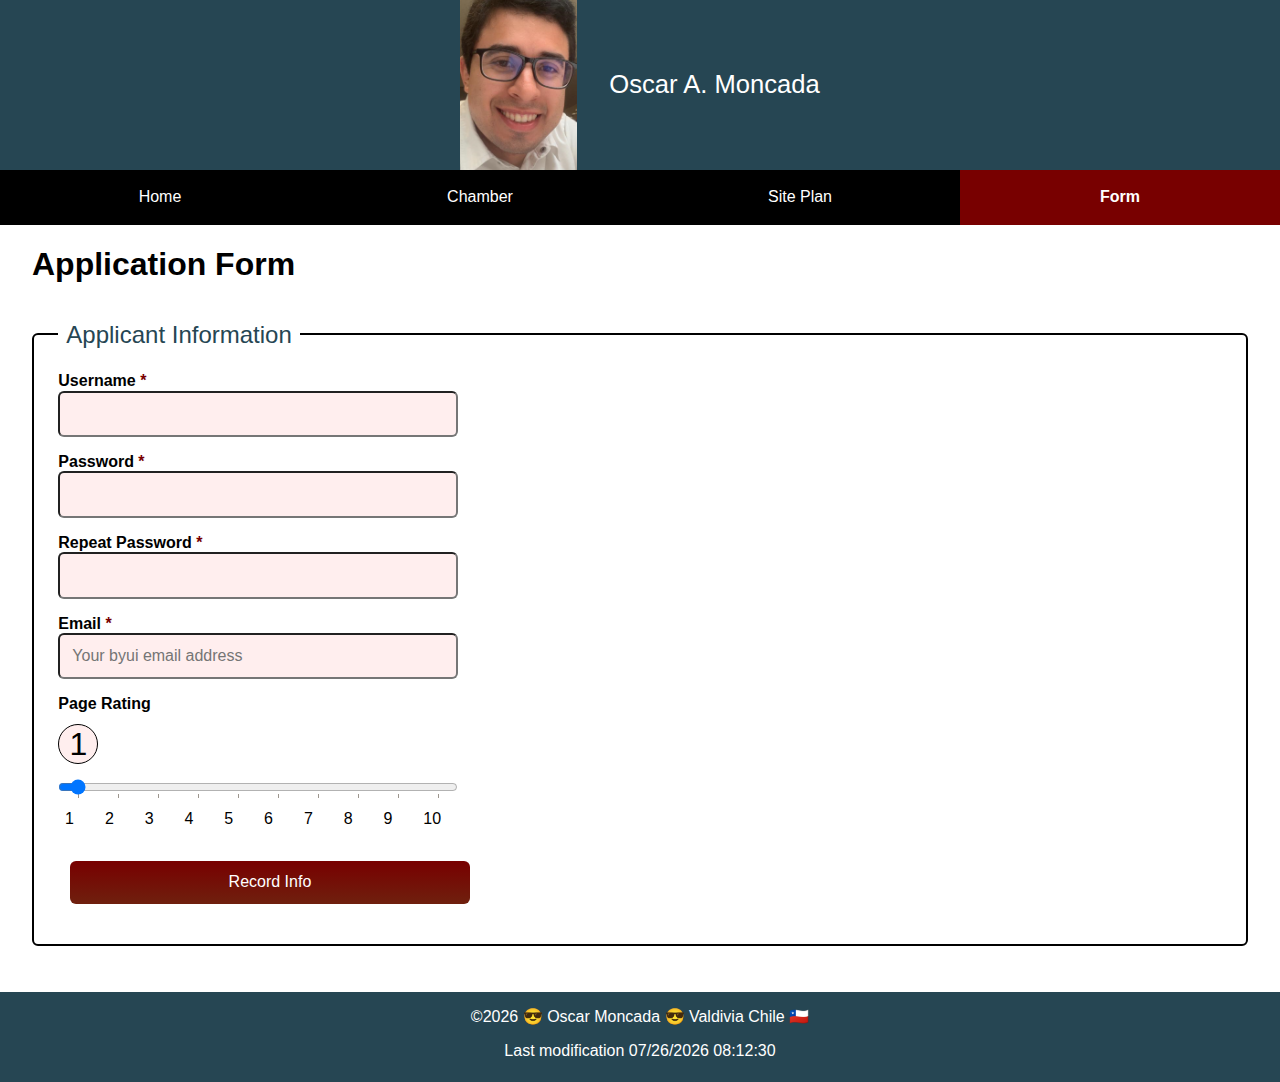
<file: form.html>
<!DOCTYPE html>
<html lang="en">

<head>
    <meta charset="UTF-8">
    <meta name="viewport" content="width=device-width, initial-scale=1.0">
    <title>Oscar A. Moncada - WDD 230 - Web Frontend Development</title>
    <meta name="description" content="WDD 230 - Web Frontend Development assignment.">
    <meta name="author" content="Oscar A. Moncada">
    <link rel="preconnect" href="https://fonts.googleapis.com">
    <link rel="preconnect" href="https://fonts.gstatic.com" crossorigin>
    <link rel="preconnect" href="https://fonts.googleapis.com/css2?family=Roboto&display=swap">

    <link rel="stylesheet" href="styles/normalize.css">
    <link rel="stylesheet" href="styles/principal.css">
    <link rel="stylesheet" href="styles/movil.css">
    <link rel="stylesheet" href="styles/form.css">

    <link rel="icon" href="favico.ico" type="favico.ico">

    <meta property="og:title" content="WDD 230 - Web Frontend Development">
    <meta property="og:type" content="website">
    <meta property="og:image" content="https://mediaim.expedia.com/destination/1/ab3440b57b1c0dc81c49be34e6171b25.jpg">
    <meta property="og:url" content="https://omoncada.github.io/wdd230/">

</head>

<body>
    <header>
        <img src="images/profile.webp" alt="Oscar Profile" loading="lazy">
        <span>Oscar A. Moncada</span>
    </header>

    <nav>
        <button id="hamburger-menu" title="home-menu"></button>
        <ul class="navigation">
            <li><a href="index.html">Home</a></li>
            <li><a href="#">Chamber</a></li>
            <li><a href="#">Site Plan</a></li>
            <li class="active"><a href="form.html">Form</a></li>
        </ul>
    </nav>
    <main class="form">
        <h1>Application Form</h1>
        <div id="formMessage"></div>
        <form method="get" action="record.html">
            <fieldset>
                <legend>Applicant Information</legend>
                <label>Username <span class="starRequired">*</span><input type="text" id="username" name="username"
                        required></label>
                <!-- Reference for password pattern - at least 8 characters long & only alpha-numberic: -->
                <!-- https://www.w3schools.com/tags/att_input_pattern.asp -->
                <label>Password <span class="starRequired">*</span><input type="password" id="password" name="password"
                        pattern="[A-Za-z0-9]{8,}" title="At least 8 characters long. Alpha-numeric only."
                        required></label>
                <!-- Reference for focusout: -->
                <!-- https://www.w3schools.com/jsreF/tryit.asp?filename=tryjsref_onfocusin_eventdelegation -->
                <label>Repeat Password <span class="starRequired">*</span><input type="password" id="repeatPassword"
                        name="repeatPassword" pattern="[A-Za-z0-9]{8,}"
                        title="At least 8 characters long. Alpha-numeric only." required></label>
                <!-- References for pattern for email: -->
                <!-- https://codepen.io/blazzard-jason/pen/yLrBZZy -->
                <!-- https://www.w3schools.com/tags/att_input_pattern.asp -->
                <label>Email <span class="starRequired">*</span><input type="email" id="email" name="email"
                        placeholder="Your byui email address" title="Enter a valid byui.edu email address."
                        pattern="[a-zA-Z0-9_.\-]+@byui.edu" required></label>
                <!-- References for input type range and datalist: -->
                <!-- https://codepen.io/blazzard-jason/pen/WNNxwam -->
                <!-- https://www.w3schools.com/tags/tag_datalist.asp -->
                <!-- https://developer.mozilla.org/en-US/docs/Web/HTML/Element/input/range -->
                <label for="pageRating">Page Rating</label>
                <div id="pageRatingValue">1</div>
                <input type="range" id="pageRating" name="pageRating" min="1" max="10" value="1" step="1"
                    list="pageRatingValues">
                <datalist id="pageRatingValues">
                    <option value="1" label="1"></option>
                    <option value="2" label="2"></option>
                    <option value="3" label="3"></option>
                    <option value="4" label="4"></option>
                    <option value="5" label="5"></option>
                    <option value="6" label="6"></option>
                    <option value="7" label="7"></option>
                    <option value="8" label="8"></option>
                    <option value="9" label="9"></option>
                    <option value="10" label="10"></option>
                </datalist>
                <input type="submit" value="Record Info">
            </fieldset>
        </form>
    </main>
    <footer>
        <p>&copy;<span id="currentyear"></span> 😎 Oscar Moncada 😎 Valdivia Chile 🇨🇱</p>
        <p>Last modification <span id="lastmodified"></span></p>
    </footer>
    <script src="scripts/getDates.js"></script>
    <script src="scripts/index.js"></script>
    <script src="scripts/form.js"></script>
</body>

</html>
</file>
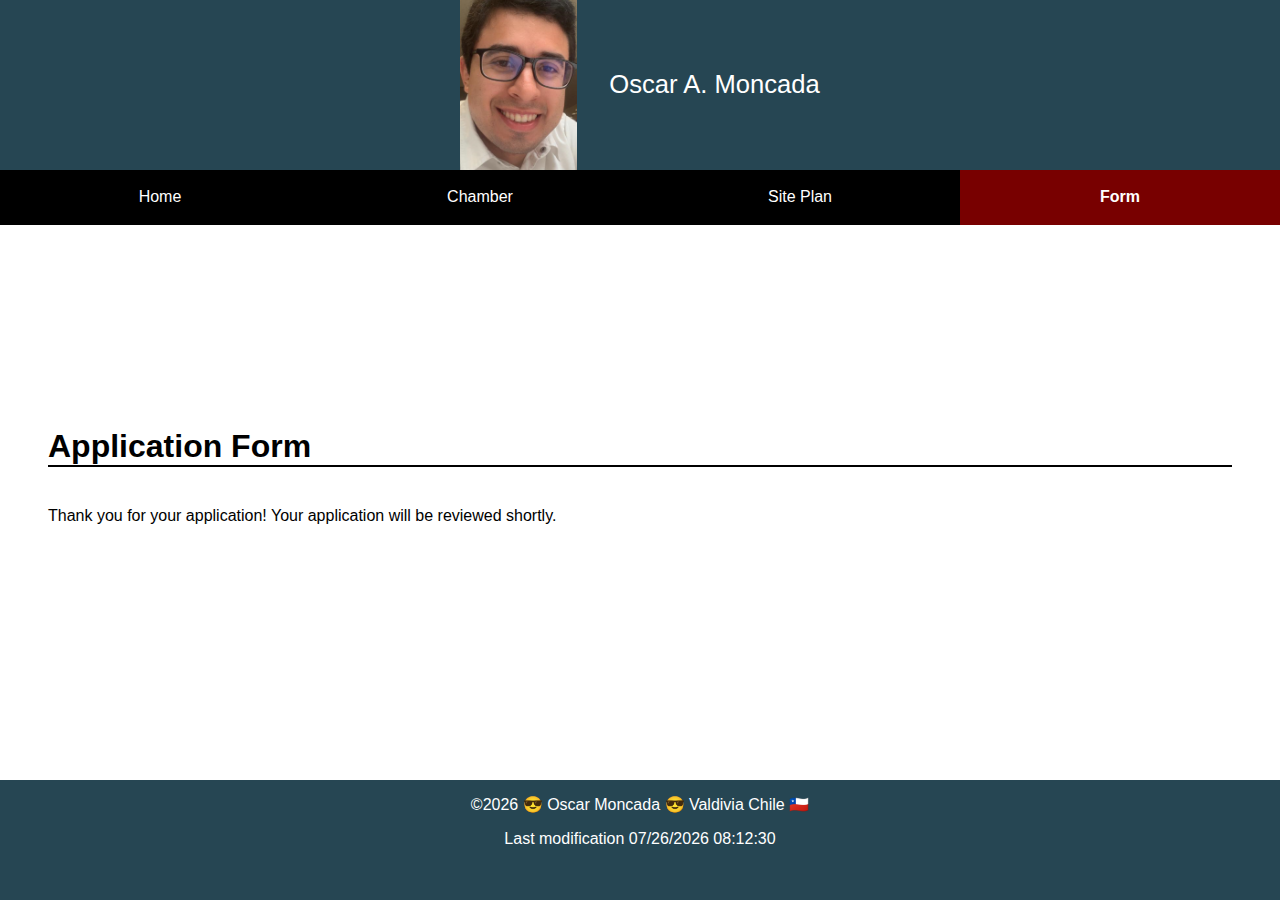
<file: record.html>
<!DOCTYPE html>
<html lang="en">

<head>
    <meta charset="UTF-8">
    <meta name="viewport" content="width=device-width, initial-scale=1.0">
    <title>Oscar A. Moncada - WDD 230 - Web Frontend Development</title>
    <meta name="description"
        content="WDD 230 - Web Frontend Development assignment. Created by Oscar A. Moncada as part of the course assignment portal activity ">
    <meta name="author" content="Oscar A. Moncada">
    <link rel="preconnect" href="https://fonts.googleapis.com">
    <link rel="preconnect" href="https://fonts.gstatic.com" crossorigin>
    <link rel="preconnect" href="https://fonts.googleapis.com/css2?family=Roboto&display=swap">

    <link rel="stylesheet" href="styles/normalize.css">
    <link rel="stylesheet" href="styles/base.css">
    <link rel="stylesheet" href="styles/larger.css">

    <link rel="icon" href="favico.ico" type="favico.ico">

    <meta property="og:title" content="WDD 230 - Web Frontend Development">
    <meta property="og:type" content="website">
    <meta property="og:image" content="https://mediaim.expedia.com/destination/1/ab3440b57b1c0dc81c49be34e6171b25.jpg">
    <meta property="og:url" content="https://omoncada.github.io/wdd230/">

</head>

<body>
    <header>
        <img src="images/profile.webp" alt="Oscar Profile" loading="lazy">
        <span>Oscar A. Moncada</span>
    </header>

    <nav>
        <button id="hamburger-menu" title="home-menu"></button>
        <ul class="navigation">
            <li><a href="index.html">Home</a></li>
            <li><a href="#">Chamber</a></li>
            <li><a href="#">Site Plan</a></li>
            <li class="active"><a href="">Form</a></li>
        </ul>
    </nav>
    <main class="form">
        <h1>Application Form</h1>
        <p>Thank you for your application! Your application will be reviewed shortly.</p>
    </main>
    <footer>
        <p>&copy;<span id="currentyear"></span> 😎 Oscar Moncada 😎 Valdivia Chile 🇨🇱</p>
        <p>Last modification <span id="lastmodified"></span></p>
    </footer>
    <script src="scripts/getDates.js"></script>
    <script src="scripts/index.js"></script>
</body>

</html>
</file>
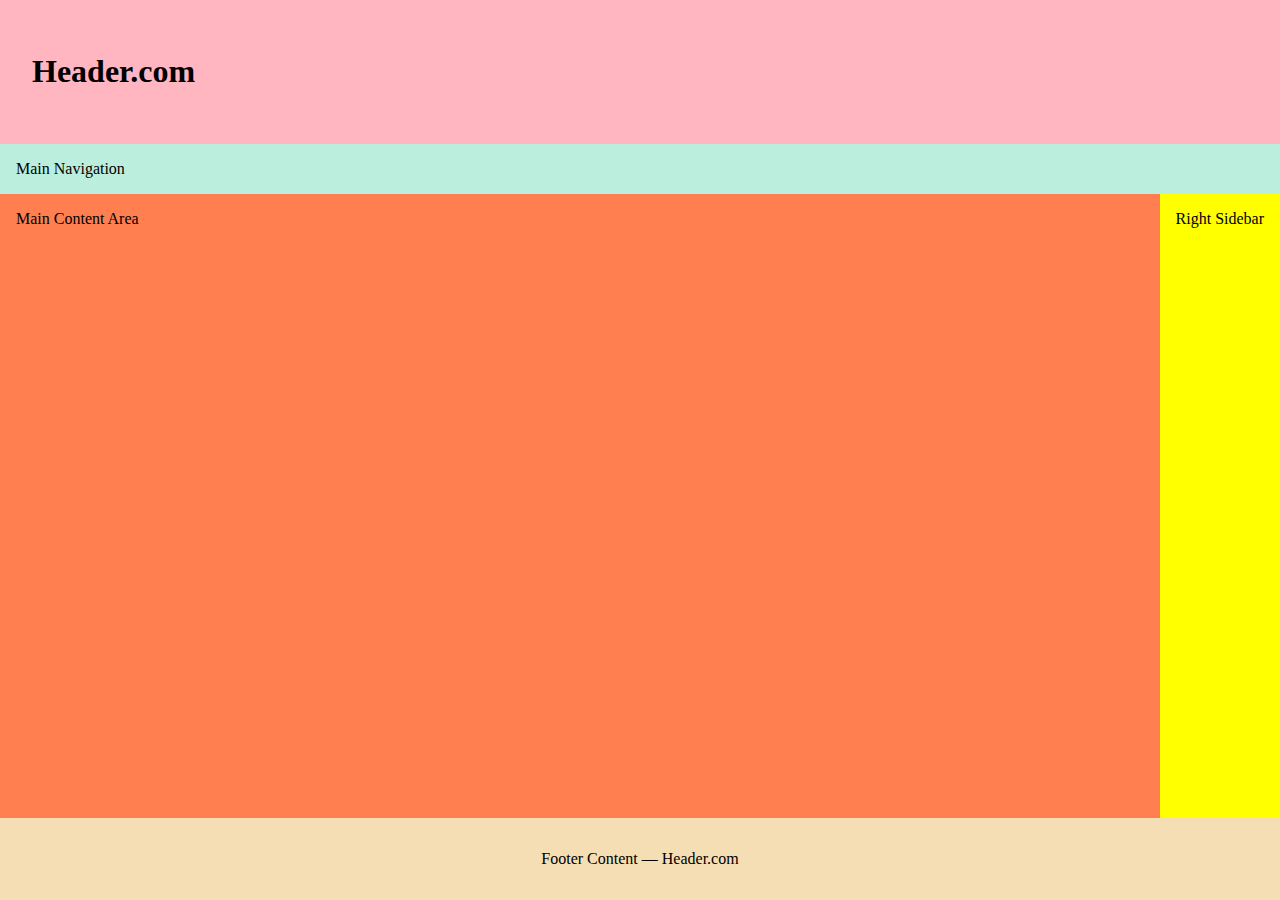
<file: week01/holygrail.html>
<!DOCTYPE html>
<html lang="en">
  <head>
    <meta charset="UTF-8" />
    <meta name="viewport" content="width=device-width, initial-scale=1.0" />
    <title>Document</title>
    <link rel="stylesheet" href="styles/holygrail.css" />
  </head>
  <body>
    <header>
      <h1 >Header.com</h1>
    </header>
    <nav>Main Navigation</nav>
    <main>Main Content Area</main>
    <aside>Right Sidebar</aside>
    <footer>Footer Content — Header.com</footer>
  </body>
</html>
</file>
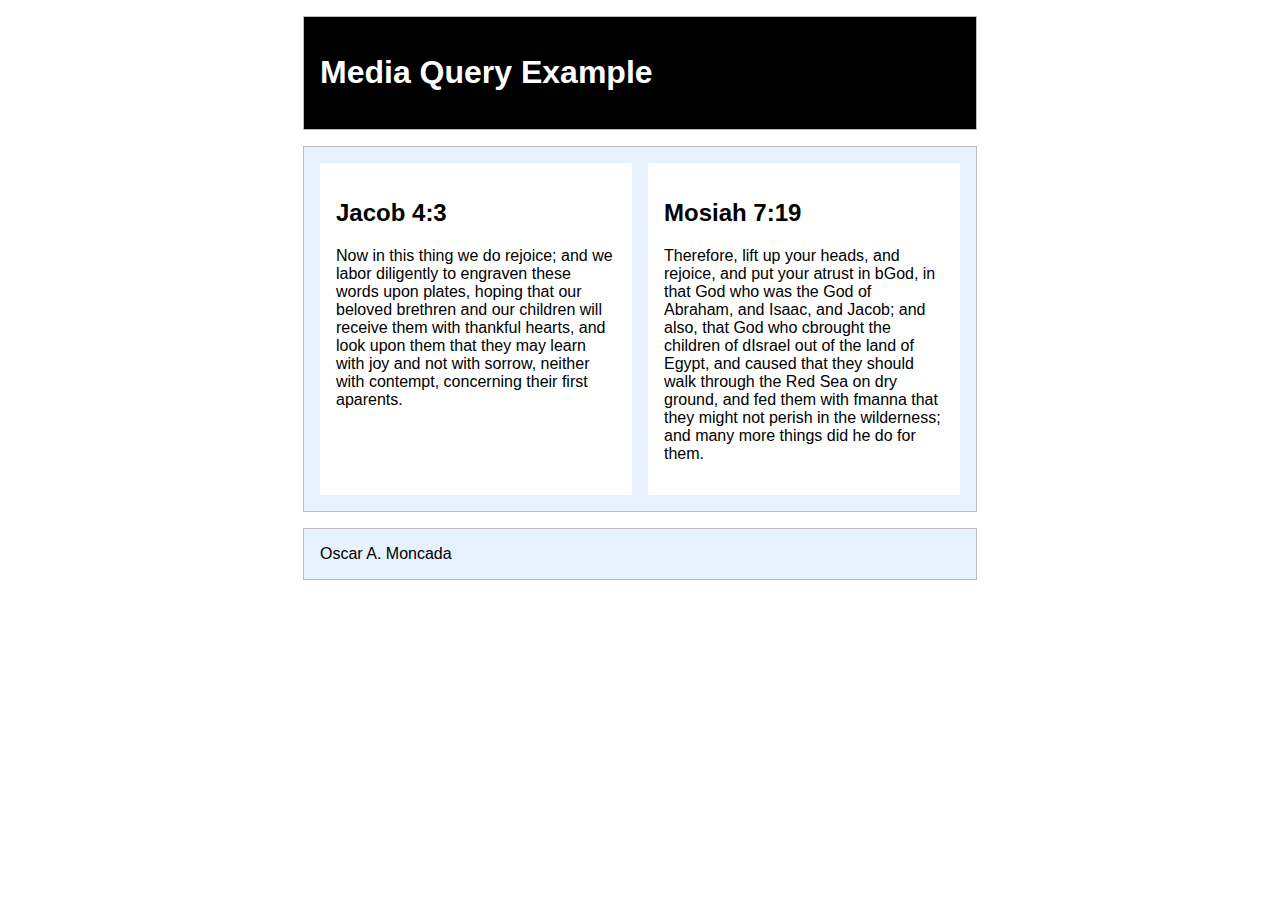
<file: week01/media-query.html>
<!DOCTYPE html>
<html lang="en">

<head>
    <meta charset="UTF-8">
    <meta name="viewport" content="width=device-width, initial-scale=1.0">
    <title>WDD 230 - Media Query Example</title>
    <meta name="description" content="Media query learning activity example page.">
    <meta name="author" content="Oscar A. Moncada" />
    <link rel="preconnect" href="https://fonts.googleapis.com">
    <link rel="preconnect" href="https://fonts.gstatic.com" crossorigin>
    <link rel="preconnect" href="https://fonts.googleapis.com/css2?family=Roboto&display=swap" rel="stylesheet">
    <link rel="stylesheet" href="styles/media-query.css" />
    <link rel="stylesheet" href="styles/media-query-large.css" />
</head>

<body>
    <header>
        <h1>Media Query Example</h1>
    </header>
    <main>
        <section>
            <h2>Jacob 4:3</h2>
            <p>Now in this thing we do rejoice; and we labor diligently to engraven these words upon plates,
                hoping that our beloved brethren and our children will receive them with thankful hearts,
                and look upon them that they may learn with joy and not with sorrow, neither with contempt,
                concerning their first aparents.</p>
        </section>
        <section>
            <h2>Mosiah 7:19</h2>
            <p>Therefore, lift up your heads, and rejoice, and put your atrust in bGod, in that God who was
                the God of Abraham, and Isaac, and Jacob; and also, that God who cbrought the children
                of dIsrael out of the land of Egypt, and caused that they should walk through the Red
                Sea on dry ground, and fed them with fmanna that they might not perish in the wilderness;
                and many more things did he do for them.</p>
        </section>
    </main>
    <footer>
        Oscar A. Moncada
    </footer>
</body>

</html>
</file>
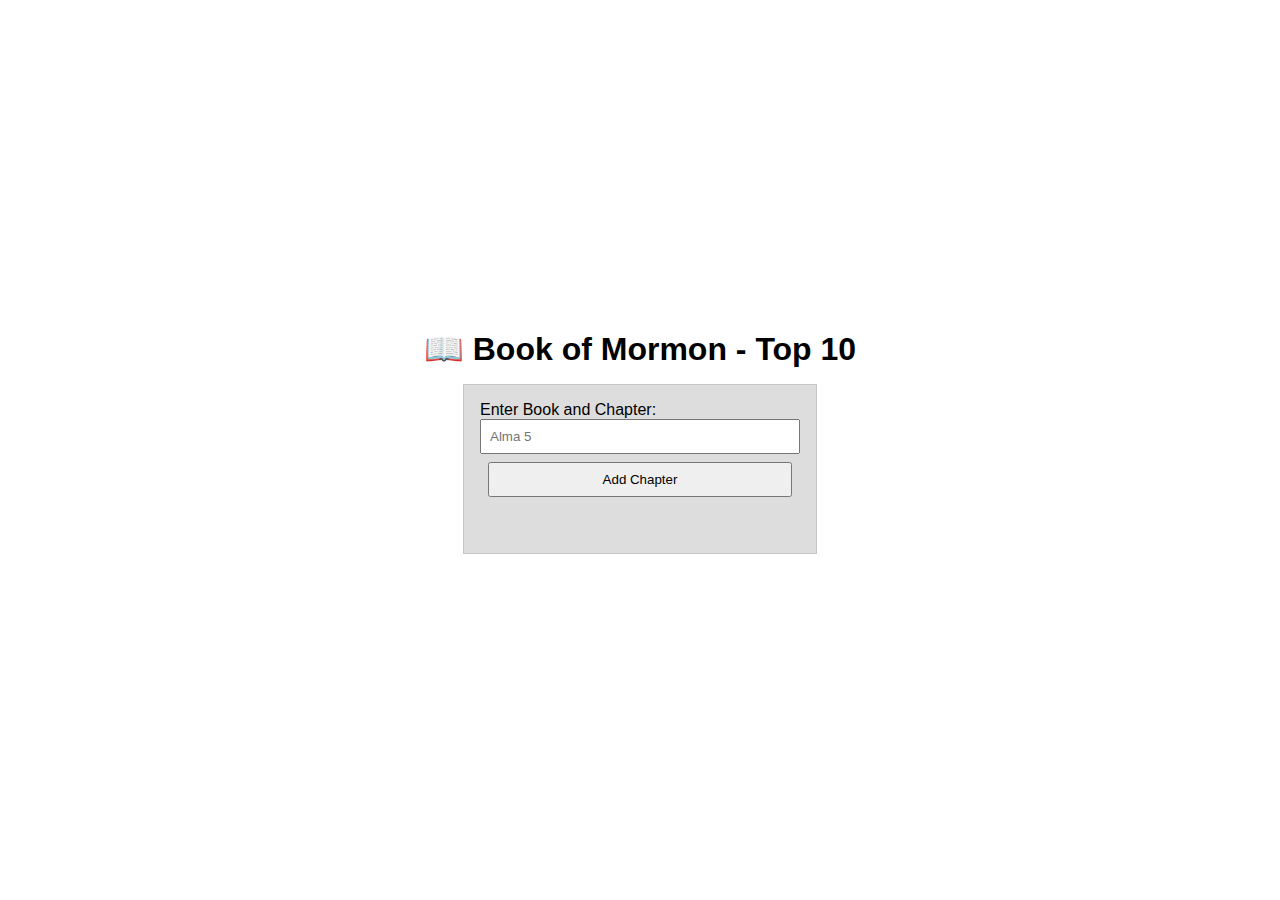
<file: week02/bom.html>
<!DOCTYPE html>
<html lang="en">

<head>
    <meta charset="UTF-8">
    <meta name="viewport" content="width=device-width, initial-scale=1.0">
    <title>Oscar A. Moncada - WDD 230 - Web Frontend Development</title>
    <meta name="description" content="WDD 230 - Web Frontend Development assignment for week02. Scripture activity">
    <meta name="author" content="Oscar A. Moncada">
    <link rel="preconnect" href="https://fonts.googleapis.com">
    <link rel="preconnect" href="https://fonts.gstatic.com" crossorigin>
    <link rel="preconnect" href="https://fonts.googleapis.com/css2?family=Roboto&display=swap">
    <link rel="stylesheet" href="styles/bom.css">
</head>

<body>
    <h1>📖 Book of Mormon - Top 10</h1>
    <main>
        <label for="favchap">Enter Book and Chapter: </label>
        <input type="text" id="favchap" placeholder="Alma 5">
        <button type="submit">Add Chapter</button>
        <ul id="list"></ul>
    </main>
    <script src="scripts/bom.js"></script>
</body>

</html>
</file>
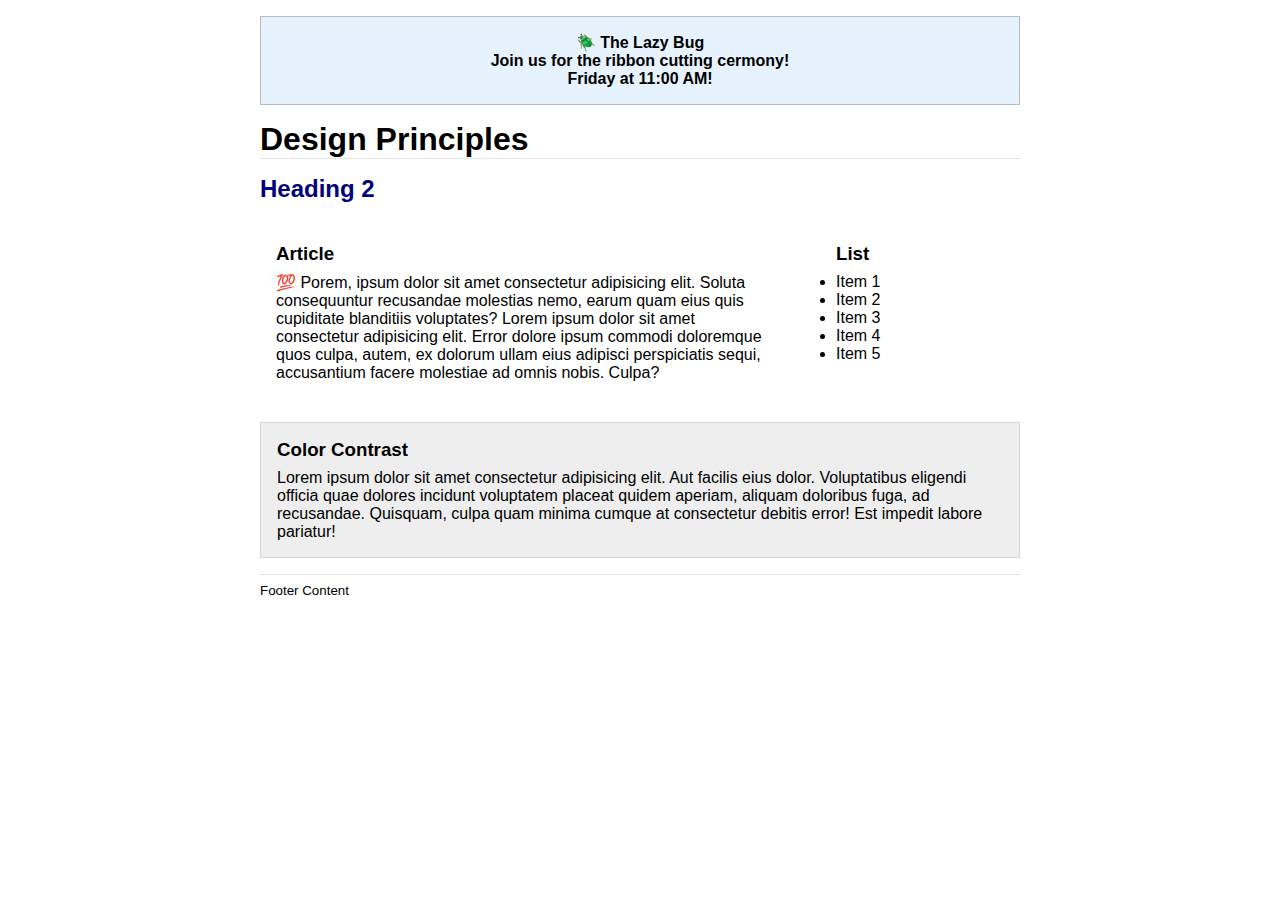
<file: week02/design.html>
<!DOCTYPE html>
<html lang="en">
<head>
    <meta charset="UTF-8">
    <meta name="viewport" content="width=device-width, initial-scale=1.0">
    <title>Document</title>

    <link rel="stylesheet" href="styles/design.css" />
</head>
<body>
    <header>
        <header>
        <div class="banner">🪲 The Lazy Bug<br>Join us for the ribbon cutting cermony!<br>Friday at 11:00 AM!</div>
        <h1>Design Principles</h1>
    </header>
    <main>
        <h2>Heading 2</h2>
        <section>
            <h3>Article</h3>
            <article>
                <p>💯 Porem, ipsum dolor sit amet consectetur adipisicing elit. Soluta consequuntur recusandae molestias nemo, earum quam eius quis cupiditate blanditiis voluptates? Lorem ipsum dolor sit amet consectetur adipisicing elit. Error dolore ipsum commodi doloremque quos culpa, autem, ex dolorum ullam eius adipisci perspiciatis sequi, accusantium facere molestiae ad omnis nobis. Culpa?</p>
            </article>
        </section>
        <section>
            <h3>List</h3>
            <ul>
                <li>Item 1</li>
                <li>Item 2</li>
                <li>Item 3</li>
                <li>Item 4</li>
                <li>Item 5</li>
            </ul>
        </section>
        <div class="callout">
            <h3>Color Contrast</h3>
            <p>Lorem ipsum dolor sit amet consectetur adipisicing elit. Aut facilis eius dolor. Voluptatibus eligendi officia quae dolores incidunt voluptatem placeat quidem aperiam, aliquam doloribus fuga, ad recusandae. Quisquam, culpa quam minima cumque at consectetur debitis error! Est impedit labore pariatur!</p>
        </div>
    </main>
    <footer>
        Footer Content
    </footer>
</body>
</html>
</file>
<file: styles/principal.css>
body {
    font-family: 'Roboto', sans-serif;
    display: grid;
    height: 100vh;
    grid-template-columns: auto;
    grid-template-rows: auto auto auto 120px;
    margin: 0;
}

header {
    background: #264653;
    padding: 0px 1.5rem;
    display: flex;
    justify-content: center;
    align-items: center;
    gap: 2rem;
    font-size: 1.6rem;
    color: #fff;
    padding: 20px;
}

header img {
    border-radius: 6px;
}

header img {
    width: 12vh;
    height: auto;
    grid-column: 1 / 2;
}

ul {
    list-style-type: none;
}

nav {
    background-color: #000;
}

#hamburger-menu {
    font-size: 1.5rem;
    border: 0;
    background: none;
    color: #fff;
    cursor: pointer;
    text-align: left;
    width: 100%;
}

ul.navigation li a {
    text-decoration: none;
    color: #fff;
    display: block;
    padding: 0.50rem 3vw;
}

nav .active,
ul.navigation li:hover {
    background-color: #780000;
    font-weight: bold;
    cursor: pointer;
}

ul.navigation {
    display: none;
    padding-left: 0px;
    margin: 0;
}

ul.navigation.open {
    display: block;
}

#hamburger-menu::before {
    content: "☰";
}

#hamburger-menu.open::before {
    content: "❌";
}

.card {
    border: 1px solid #780000;
    border-radius: 7px;
    margin-bottom: 20px;
}

.card ul li {
    text-align: justify;
}

section ul {
    padding: 0px 20px;
}

h2 {
    background-color: #780000;
    margin: 0;
    padding-bottom: 7px;
    padding-top: 7px;
    color: #fff;
    text-align: center;
    border-radius: 7px 7px 0 0;
}

iframe {
    width: 93%;
    height: 300px;
    margin-top: 10px;
    margin-left: auto;
    margin-right: auto;
    border: 0;
    margin-bottom: 20px;
}

footer {
    text-align: center;
    background: #264653;
    color: #fff;
    margin-top: 30px;
}
</file>
<file: styles/movil.css>
@media screen and (min-width: 640px) {
    body {
        grid-template-rows: 170px 55px auto 120px;
    }

    header {
        padding: 0px;
    }

    header img {
        grid-column: 2 / 3;
        width: 13vh;
    }

    #hamburger-menu {
        display: none;
    }

    ul.navigation,
    ul.navigation.open {
        display: flex;
    }

    ul.navigation li {
        flex: 1;
        text-align: center;
        height: 55px;
        display: flex;
        align-items: center;
        justify-content: center;
    }

    ul.navigation li a {
        display: contents;
    }

}
</file>
<file: styles/form.css>
/* References for html forms: */
/* https://weblabs.spartandesignuniversity.com/web-forms.php */
/* Reference for color picker: */
/* https://www.w3schools.com/colors/colors_picker.asp */
* {
    box-sizing: border-box;
}

:root {
    --light-red: #ffeeee;
    --red: #780000;
    --dark-red: #6f200e;
    --black: #000;
    --light-green: #bed;
    --light-grey: #ddd;
    --navy: #264653;
    --white: #fff;
}

main.form {
    display: grid;
    grid-template-columns: 1fr;
    padding: 0 2rem;
}

#formMessage {
    display: none;
    background-color: var(--red);
    color: var(--white);
    padding: 10px;
}

fieldset {
    margin: 1rem 0;
    /* Aumenta el margen inferior para dar espacio al botón */
    border: 2px solid black;
    border-radius: 6px;
    padding: .5rem 2%;
    width: 100%;
}

legend {
    color: var(--navy);
    padding: 0 .5rem;
    font-size: 1.5rem;
}

label {
    display: block;
    padding-top: 1rem;
    color: var(--black);
    font-weight: bold;
}

input {
    display: block;
    border-radius: 6px;
    /* For mobile, need at least 44px tall */
    padding: .75rem;
    width: 100%;
    /* This prevents it from becoming to wide. */
    max-width: 400px;
}

/* Reference for input valid or invalid: */
/* https://codepen.io/blazzard-jason/pen/yLrBZZy */
input[type="text"]:required,
input[type="password"]:required,
input[type="email"]:required,
#pageRatingValue {
    /* light red color */
    background-color: var(--light-red);
    color: var(--black);
}

input[type="text"]:required:valid,
input[type="password"]:required:valid,
input[type="email"]:required:valid {
    /* shade of green */
    background-color: var(--light-green);
}

span.starRequired {
    color: var(--red);
}

/* Reference for Page Range Values: */
/* https://codepen.io/blazzard-jason/pen/WNNxwam */
#pageRating {
    width: 100%;
    max-width: 400px;
    margin-bottom: 0;
}

#pageRatingValue {
    font-size: 2rem;
    border: 1px solid var(--black);
    /* Reference for creating round circle: */
    /* https://www.w3schools.com/howto/howto_css_rounded_images.asp */
    border-radius: 50%;
    color: var(--black);
    width: 40px;
    height: 40px;
    text-align: center;
    vertical-align: center;
    margin-top: 10px;
    line-height: 38px;
}

datalist {
    display: flex;
    flex-direction: row;
    justify-content: space-between;
    width: 100%;
    max-width: 26rem;
    margin-left: 0.3rem;
    margin-bottom: 3rem;
}

input[type="submit"] {
    border: none;
    width: 96%;
    max-width: 400px;
    margin: -1rem 2% 2rem 1%;
    /* Ajusta los márgenes para centrar el botón y dar espacio al final */
    padding: .75rem;
    background-image: linear-gradient(var(--red), var(--dark-red));
    color: var(--white);
}

@media (min-width: 480px) {
    datalist {
        max-width: 380px;
    }
}
</file>
<file: styles/base.css>
body {
    font-family: 'Roboto', sans-serif;
    display: grid;
    height: 100vh;
    grid-template-columns: auto;
    grid-template-rows: auto auto auto 120px;
    margin: 0;
}

header {
    background: #264653;
    padding: 0px 1.5rem;
    display: flex;
    justify-content: center;
    align-items: center;
    gap: 2rem;
    font-size: 1.6rem;
    color: #fff;
    padding: 20px;
}

header img {
    border-radius: 6px;
}

header img {
    width: 12vh;
    height: auto;
    grid-column: 1 / 2;
}

ul {
    list-style-type: none;
}

nav {
    background-color: #000;
}

#hamburger-menu {
    font-size: 1.5rem;
    border: 0;
    background: none;
    color: #fff;
    cursor: pointer;
    text-align: left;
    width: 100%;
}

ul.navigation li a {
    text-decoration: none;
    color: #fff;
    display: block;
    padding: 0.50rem 3vw;
}

nav .active,
ul.navigation li:hover {
    background-color: #780000;
    font-weight: bold;
    cursor: pointer;
}

ul.navigation {
    display: none;
    padding-left: 0px;
    margin: 0;
}

ul.navigation.open {
    display: block;
}

#hamburger-menu::before {
    content: "☰";
}

#hamburger-menu.open::before {
    content: "❌";
}

main {
    display: grid;
    grid-template-columns: 1fr;
    grid-template-rows: auto 60px auto auto;
    padding-left: 1rem;
    padding-right: 1rem
}

main h1 {
    border-bottom: 2px solid #000;
    font-size: 1.05rem;
    text-align: center;
    height: 20px;
    margin-top: 18px;
}

.hero {
    grid-row: 1 / 2;
    position: relative;
}

.hero img {
    width: 100%;
    height: auto;
    display: block;
}

.hero span {
    position: absolute;
    left: 5px;
    top: 10%;
    color: #fff;
    padding: 0.8rem;
    background-color: rgba(0, 0, 0, 0.8);
    font-size: 0.8rem;
}

.card {
    border: 1px solid #780000;
    border-radius: 7px;
    margin-bottom: 20px;
}

.card ul li {
    text-align: justify;
}

section ul {
    padding: 0px 20px;
}

h2 {
    background-color: #780000;
    margin: 0;
    padding-bottom: 7px;
    padding-top: 7px;
    color: #fff;
    text-align: center;
    border-radius: 7px 7px 0 0;
}

.weather {
    display: flex;
    text-align: center;
    flex-direction: column;
    margin-top: 0.5rem;
    margin-bottom: 1rem;
}

#current-temp {
    display: block;
}

iframe {
    width: 93%;
    height: 300px;
    margin-top: 10px;
    margin-left: auto;
    margin-right: auto;
    border: 0;
    margin-bottom: 20px;
}

footer {
    text-align: center;
    background: #264653;
    color: #fff;
}

#mode {
    position: absolute;
    top: 1rem;
    right: 1rem;
    font-size: 3rem;
    cursor: pointer;
    font-size: 2rem;
}

.card-dark-mode {
    border: 1px solid #fff !important;
}

.li-dark-mode {
    border: 1px solid #fff;
    height: 52px !important;
}

.card-dark-mode a {
    color: #fff;
}
</file>
<file: styles/larger.css>
@media screen and (min-width: 640px) {
    body {
        grid-template-rows: 170px 55px auto 120px;
    }

    header {
        padding: 0px;
    }

    header img {
        grid-column: 2 / 3;
        width: 13vh;
    }

    #hamburger-menu {
        display: none;
    }

    ul.navigation,
    ul.navigation.open {
        display: flex;
    }

    ul.navigation li {
        flex: 1;
        text-align: center;
        height: 55px;
        display: flex;
        align-items: center;
        justify-content: center;
    }

    ul.navigation li a {
        display: contents;
    }

    main {
        display: grid;
        grid-template-columns: 2fr 1fr;
        grid-template-rows: auto 62px auto;
        padding-left: 3rem;
        padding-right: 3rem;
        column-gap: 2rem;
        row-gap: 1.5rem;
    }

    main h1 {
        grid-column: 1 / 3;
        border-bottom: 2px solid #000;
        margin-bottom: 0px;
        text-align: justify;
        height: auto;
        margin-top: auto;
        font-size: 2rem;
    }

    .hero {
        grid-row: 1 / 2;
        grid-column: 1 / 3;
    }

    .hero span {
        left: 20px;
        padding: 1rem;
        font-size: 1.3rem;
    }

    .card {
        border: none;
        box-shadow: 0px 6px 15px rgba(0, 0, 0, 0.4);
        border-radius: 7px;
        grid-row: 3 / 4;
    }

    .weather {
        display: flex;
        text-align: center;
        flex-direction: column;
        margin-top: 4rem;
    }

    iframe {
        margin-top: 15px;
        grid-column: 1 / 3;
        width: 98%;
    }
}
</file>
<file: week01/styles/holygrail.css>
* {
    box-sizing: border-box;
  }
  body {
    display: grid;
    height: 100vh;
    grid-template-columns: 1fr auto;
    grid-template-rows: auto auto 1fr auto;
    margin: 0;
  }
  
  header {
    background: lightpink;
    padding: 2rem;
    grid-column: 1 / 3;
  }
  
  nav {
    grid-column: 1 / 3;
    background-color: #bed;
    padding: 1rem;
  }
  
  main {
    background: coral;
    height: 100%;
    padding: 1rem;
  }
  
  aside {
    background: yellow;
    grid-column: 2 / 3;
    padding: 1rem;
  }
  
  footer {
    background: wheat;
    padding: 2rem;
    text-align: center;
    grid-column: 1 / 3;
  }
</file>
<file: week01/styles/media-query.css>
body{
    font-family: 'Roboto', sans-serif;
}

header, main, footer{
    max-width: 640px;
    margin: 1rem auto;
    border: 1px solid #bbb;
    padding: 1rem;
    background-color: #e6f2ff;
}

main{
    display: grid;
    grid-template-columns: 1fr;
    grid-gap: 1rem;    
}

section{
    padding: 1rem;
    background-color: #fff;
}
</file>
<file: week01/styles/media-query-large.css>
@media screen and (min-width: 500px) {
    header{
        background-color: black;
        color: white;
    }

    main{

        grid-template-columns: 1fr 1fr;   
    }
}
</file>
<file: week02/styles/bom.css>
* {
	margin: 0;
	padding: 0;
}

body {
	height: 100vh;
	display: flex;
	flex-direction: column;
	align-items: center;
	justify-content: center;
	font-family: Acme, Arial, sans-serif;
}

h1 {
	font-size: 1.5rem;
}

main {
	margin: 1rem auto;
	border: 1px solid rgba(0, 0, 0, 0.1);
	padding: 1rem;
	background-color: #ddd;
	display: flex;
	flex-direction: column;
}

input,
button {
	padding: 0.5rem;
}

button {
	margin: 0.5rem;
}

.delete {
	width: fit-content;
}

.input {
	display: flex;
	gap: 1rem;
}

.list {
	padding: 0.5rem;
}

ul {
	margin: 1rem;
	list-style: none;
}

li {
	display: flex;
	align-items: center;
	justify-content: space-between;
}

@media only screen and (min-width: 32.5em) {
	h1 {
		font-size: 2rem;
	}

	main {
		width: 320px;
	}
}
</file>
<file: week02/styles/design.css>
* {
    box-sizing: border-box;
    margin: 0;
    padding: 0;
  }
  body {
  font-family: Roboto, helvetica, sans-serif;
  margin: 1rem;
  }
  
  header,
  main,
  footer {
    max-width: 760px;
    margin: 0 auto;
  }
  
  div.banner {
    border: 1px solid #bbb;
    padding: 1rem;
    background-color: rgb(230, 243, 254);
    font-weight: 700;
       word-break: break-word;
      text-align: center;
  }
  
  h1 {
    border-bottom: 1px solid rgba(0, 0, 0, 0.1);
    margin: 1rem 0;
  }
  
  main {
    display: grid;
    grid-template-columns: 1fr 200px;
    grid-gap: 1.5rem;
  }
  
  section {
      padding: 1rem;
  }
  
  h2 {
    color: navy;
    grid-column: 1/3;
  }
  
  h3 {
    margin-bottom: .5rem;
  }
  
  .callout {
    border:1px solid rgba(0, 0, 0, 0.1);
    color: #000;
    background-color: #eee;
    grid-column: 1/3;
    padding: 1rem;
  }
  
  footer {
    margin-top: 1rem;
    border-top: 1px solid rgba(0, 0, 0, 0.1);
    padding: .5rem 0;
    font-size: smaller;
  }
</file>
